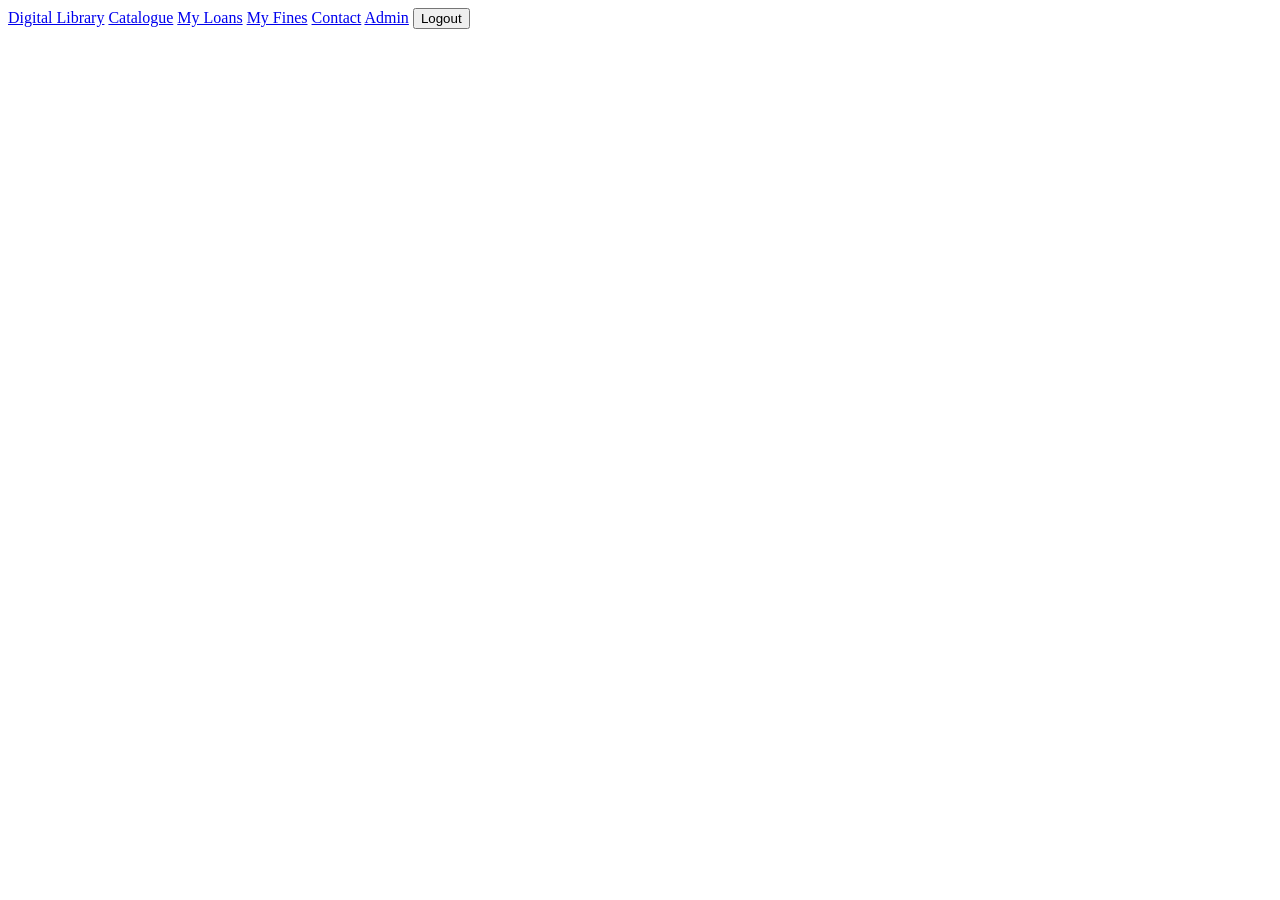
<file: Task-5-Digital-Library-Management-System/src/main/resources/templates/fragments.html>
<!DOCTYPE html><html xmlns:th="http://www.thymeleaf.org"><body>
<nav th:fragment="nav">
 <a href="/">Digital Library</a>
 <span><a href="/user/books">Catalogue</a> <a href="/user/loans">My Loans</a> <a href="/user/fines">My Fines</a> <a href="/user/contact">Contact</a> <a href="/admin">Admin</a></span>
 <form th:action="@{/logout}" method="post" style="display:inline"><button type="submit">Logout</button></form>
</nav>
<div th:fragment="messages">
 <p class="success" th:if="${message}" th:text="${message}"></p>
 <p class="error" th:if="${error}" th:text="${error}"></p>
</div>
</body></html>
</file>
